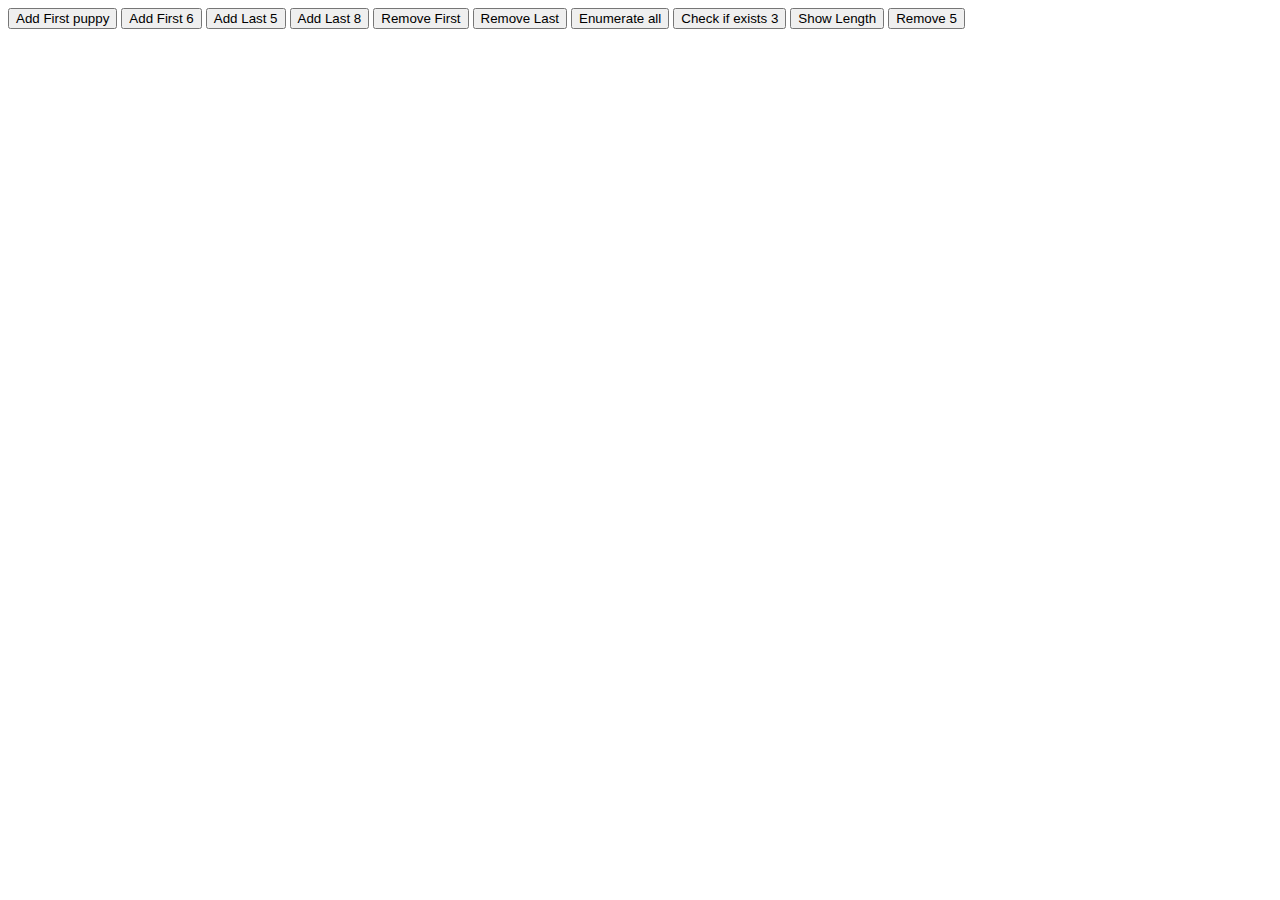
<file: algorithms.html>
<!DOCTYPE html>
<html>

<head>
  <script type="text/javascript" src="./algorithms.js"></script>
</head>

<body>

  <!-- <button onclick="singleList.prototype.printAll.call()">Print All</button> -->
  <button onclick="singleList.prototype.addFirst('puppy')">Add First puppy</button>
  <button onclick="singleList.prototype.addFirst(6)">Add First 6</button>
  <button onclick="singleList.prototype.addLast(5)">Add Last 5</button>
  <button onclick="singleList.prototype.addLast(8)">Add Last 8</button>
  <button onclick="singleList.prototype.removeFirst()">Remove First</button>
  <button onclick="singleList.prototype.removeLast()">Remove Last</button>
  <button onclick="singleList.prototype.enumerate()">Enumerate all</button>
  <button onclick="singleList.prototype.checkIfExists(3)">Check if exists 3</button>
  <button onclick="singleList.prototype.showLength()"> Show Length </button>
  <button onclick="singleList.prototype.removeValue(5)"> Remove 5 </button>

</body>

</html>
</file>
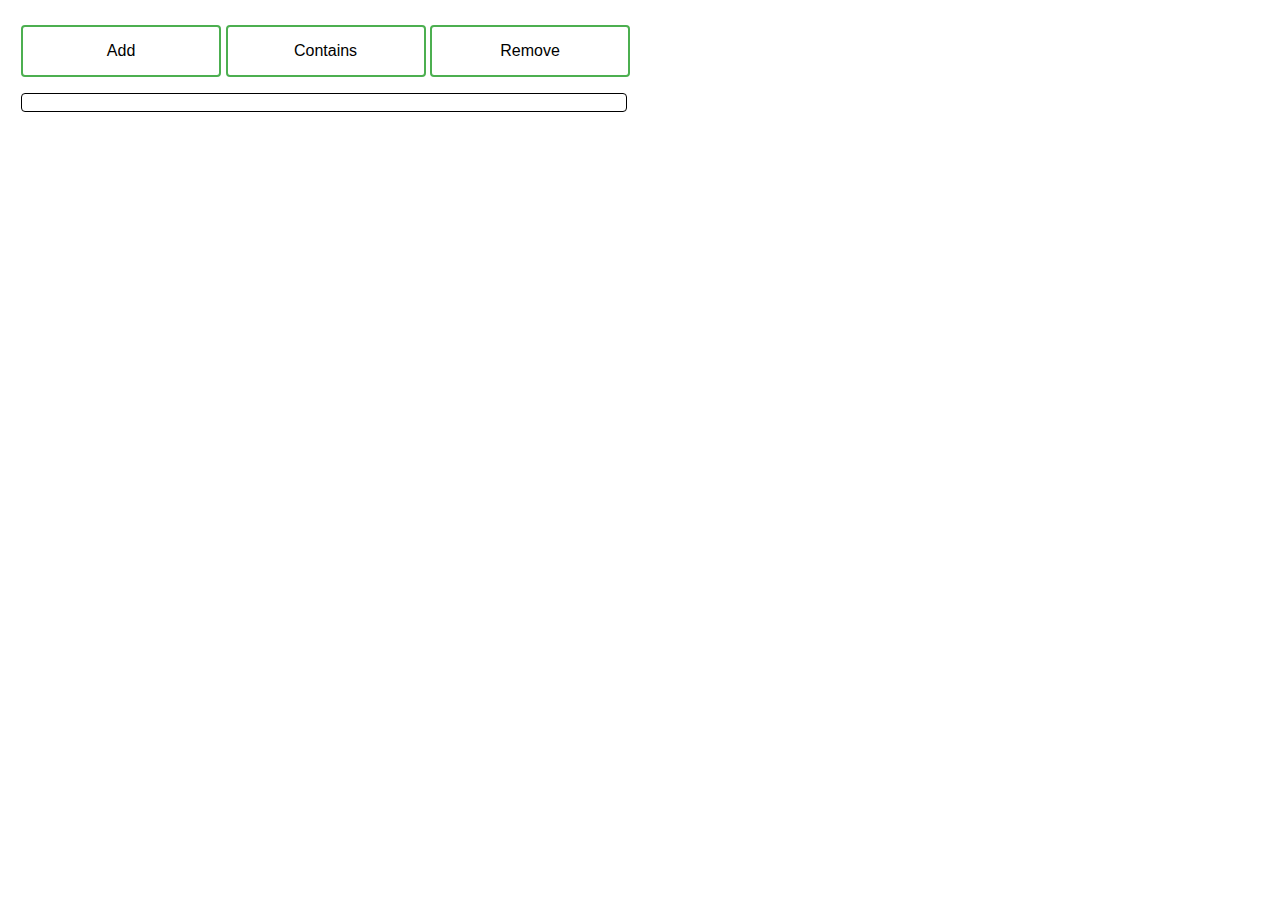
<file: binarytree.html>
<!DOCTYPE html>
<html>

<head>
  <script type="text/javascript" src="./binarytree.js"></script>
  <link rel="stylesheet" href="./binarytree.css">
</head>

<body onload="BinaryTree()">
  <div class="top">
    <button onclick="tree.add()">Add</button>
    <button onclick="tree.contains()">Contains</button>
    <button onclick="tree.remove()">Remove</button>
    <p>
      <input id="input" type="number" name="number">
    </p>
  </div>
  <div class="root">
  </div>


</body>

</html>
</file>
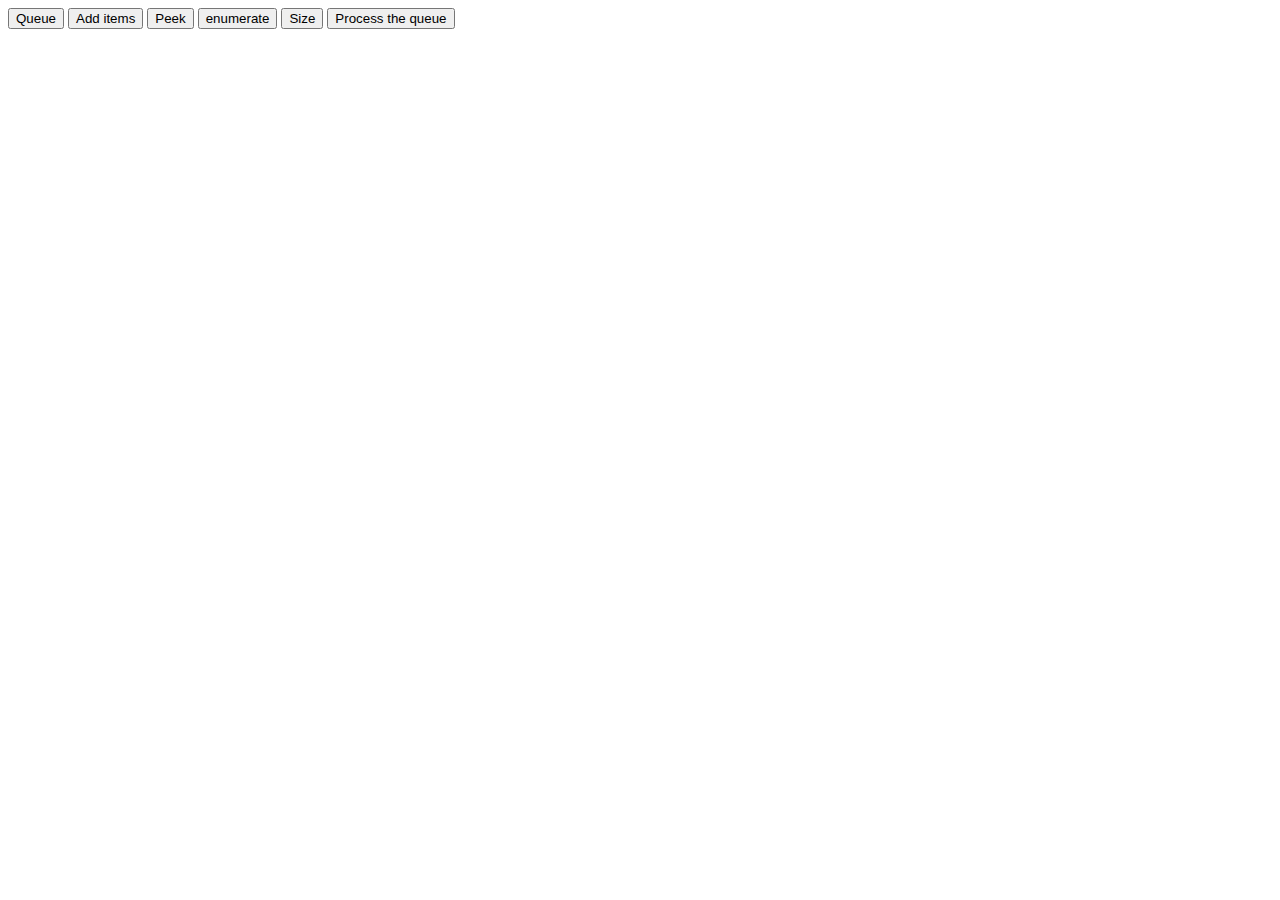
<file: queue.html>
<!DOCTYPE html>
<html>

<head>
  <script type="text/javascript" src="./queue.js"></script>
</head>

<body>

  <button onClick="Queue()">Queue</button>

  <button onclick="Queue.prototype.enqueue()">Add items</button>  
  <button onclick="Queue.prototype.peek()">Peek</button>  
  <button onclick="Queue.prototype.enumerate()">enumerate</button>  
  <button onclick="Queue.prototype.size()">Size</button>    
  <button onclick="Queue.prototype.dequeue()">Process the queue</button>  
  

</body>

</html>
</file>
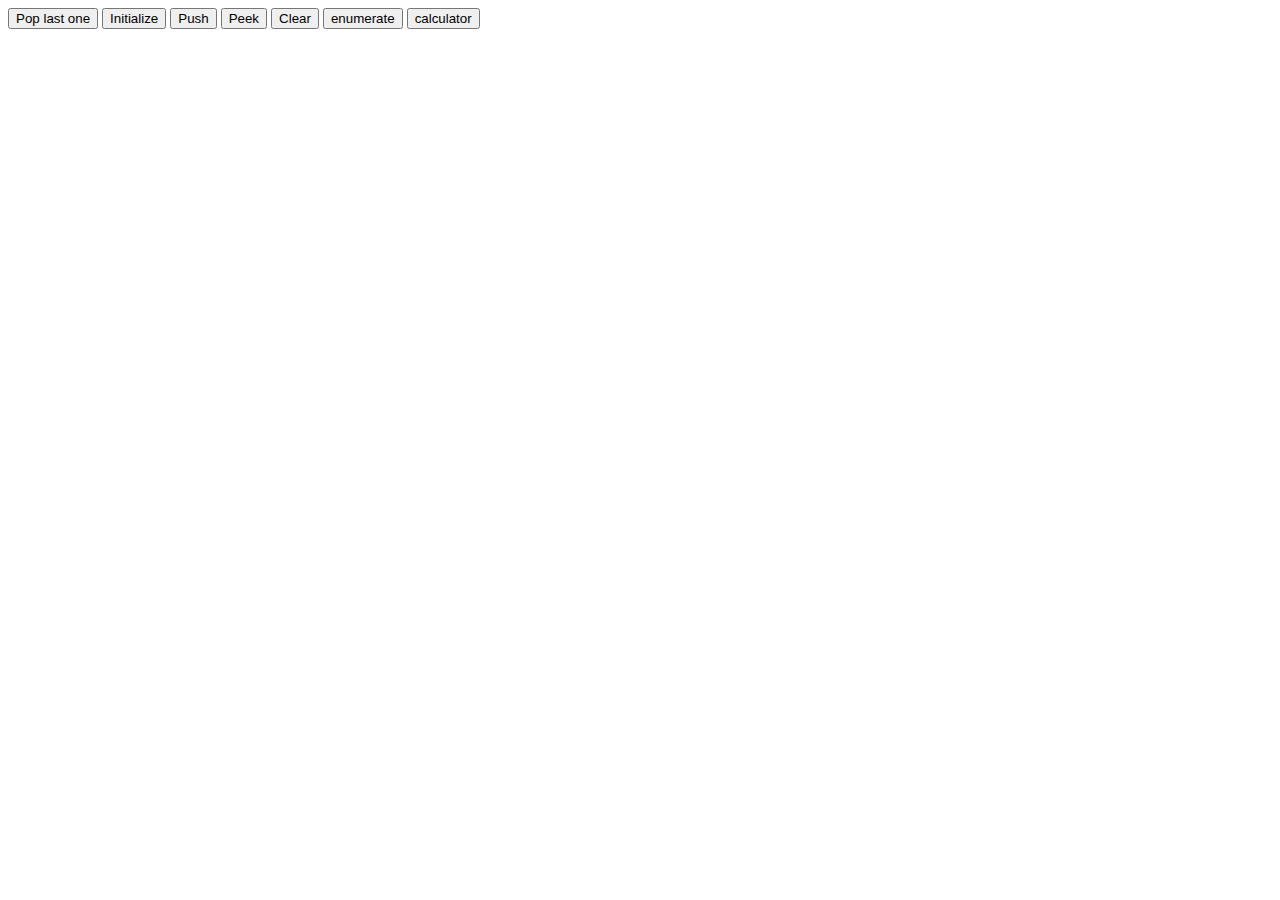
<file: stack.html>
<!DOCTYPE html>
<html>

<head>
  <script type="text/javascript" src="./stack.js"></script>
</head>

<body>

  <button onclick="Stack.prototype.pop()">Pop last one</button>
  <button onclick="Stack()">Initialize</button>
  <button onclick="Stack.prototype.push()">Push</button>
  <!-- <button onclick="Stack.prototype.push(5)">Push 5</button>
  <button onclick="Stack.prototype.push(2)">Push 2</button> -->
  <button onclick="Stack.prototype.peek()">Peek</button>
  <button onclick="Stack.prototype.clear()">Clear</button>
  <button onclick="Stack.prototype.enumerate()">enumerate</button>
  <button onclick="Stack.prototype.calculator()">calculator</button>
  
</body>

</html>
</file>
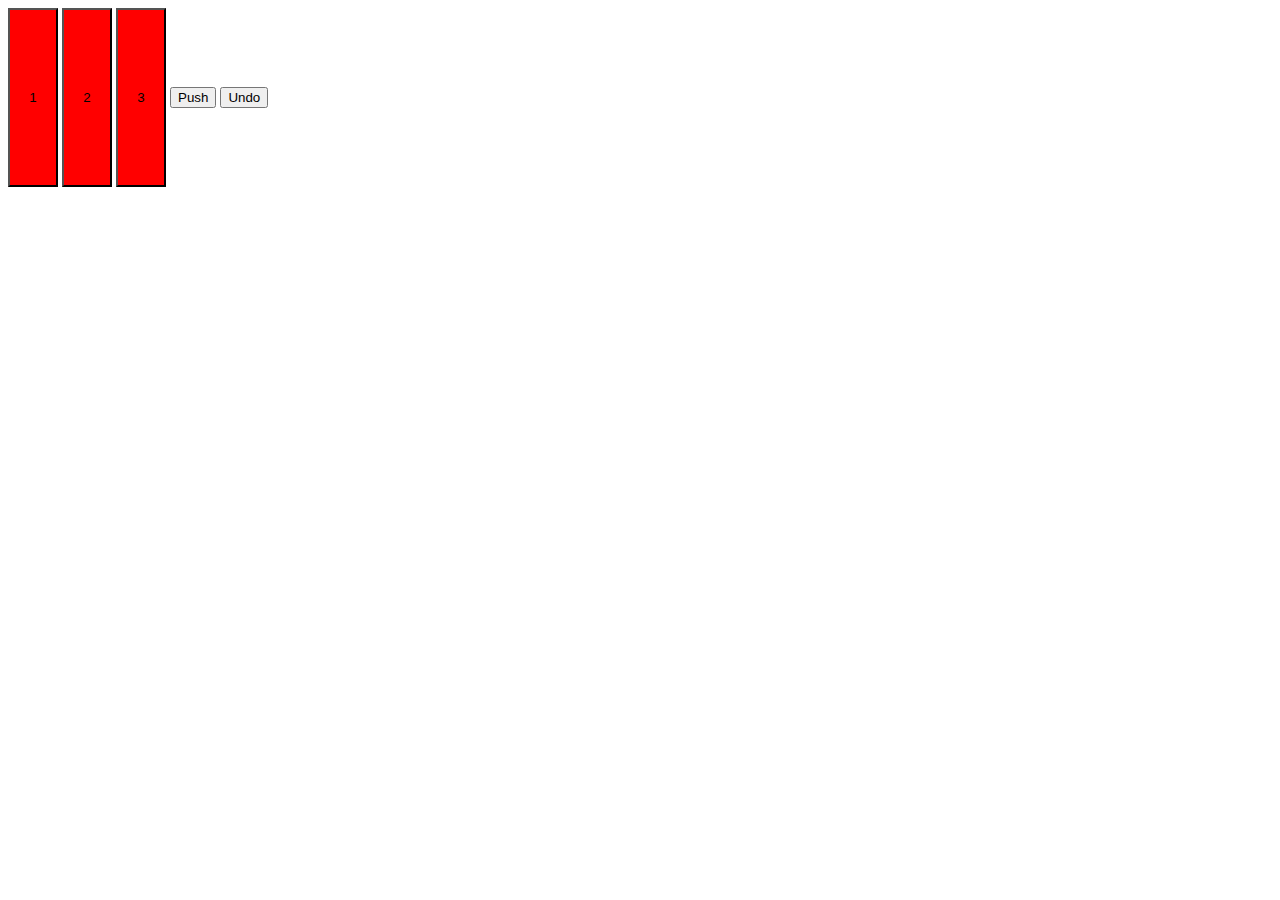
<file: undo.html>
<!DOCTYPE html>
<html>

<head>
  <script type="text/javascript" src="./undo.js"></script>
</head>

<body>

  <button id="button1" onclick="Stack.prototype.push('button1')" style="background-color:red; height:179px; width:50px;margin:20,10,0,0">1</button>
  <button id="button2" onclick="Stack.prototype.push('button2')" style="background-color:red; height:179px; width:50px;margin:110,10,0,0">2</button>
  <button id="button3" onclick="Stack.prototype.push('button3')" style="background-color:red; height:179px; width:50px;margin:210,10,0,0">3</button>
  
  <button onclick="Stack()">Push</button>
  <button onclick="Stack.prototype.undo()">Undo</button>
  
  
</body>

</html>
</file>
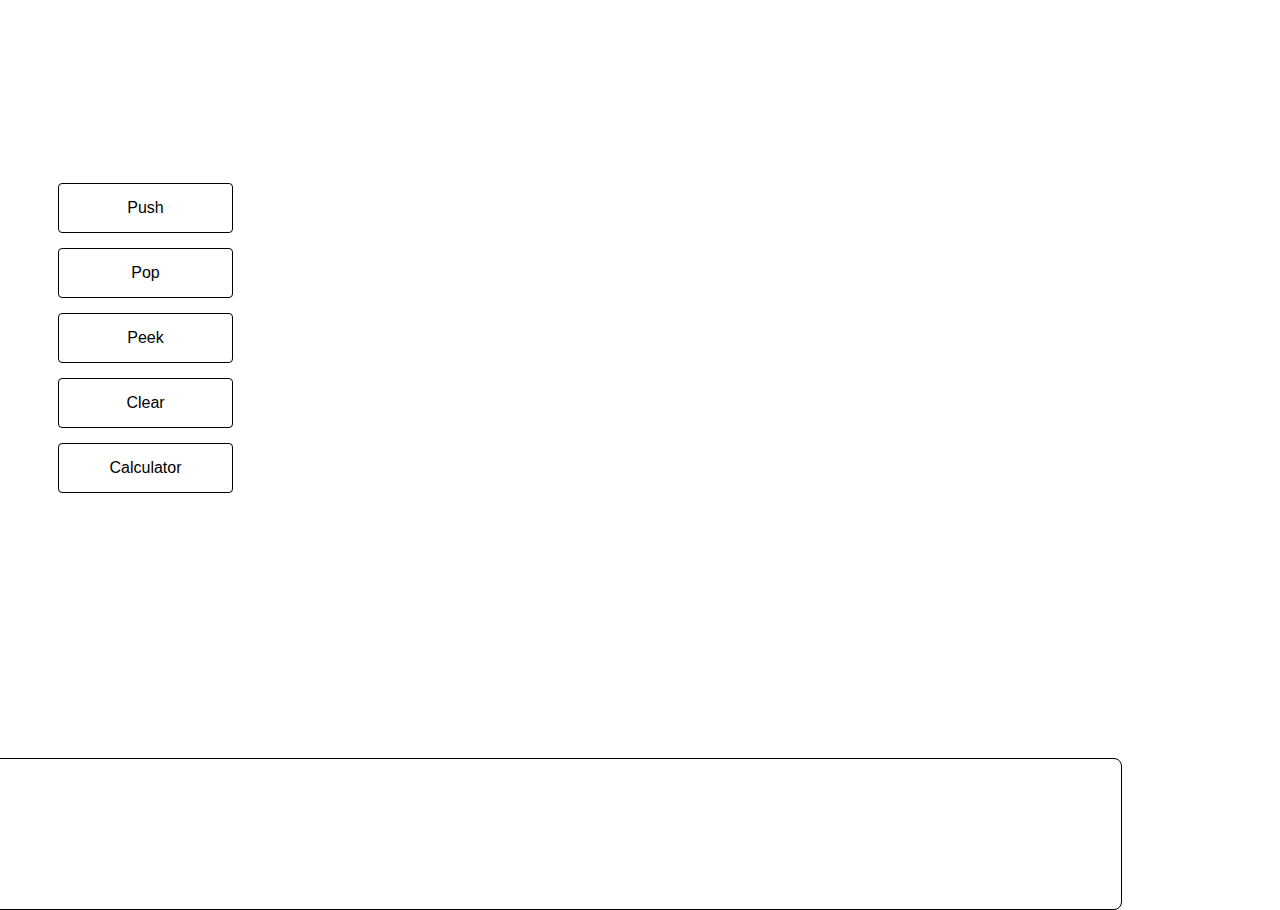
<file: stack/stack.html>
<!DOCTYPE html>
<html>

<head>
  <script type="text/javascript" src="./stack.js"></script>
  <link rel="stylesheet" href="./stack.css">
</head>

<body onload="Stack()">
  <div id="buttons">
    <button onclick="initStack.push()">Push</button>      
    <button onclick="initStack.pop()">Pop</button>
    <button onclick="initStack.peek()">Peek</button>
    <button onclick="initStack.clear()">Clear</button>
    <button onclick="initStack.calculator()">Calculator</button>
  </div>
  <div id="stack"></div>
</body>

</html>
</file>
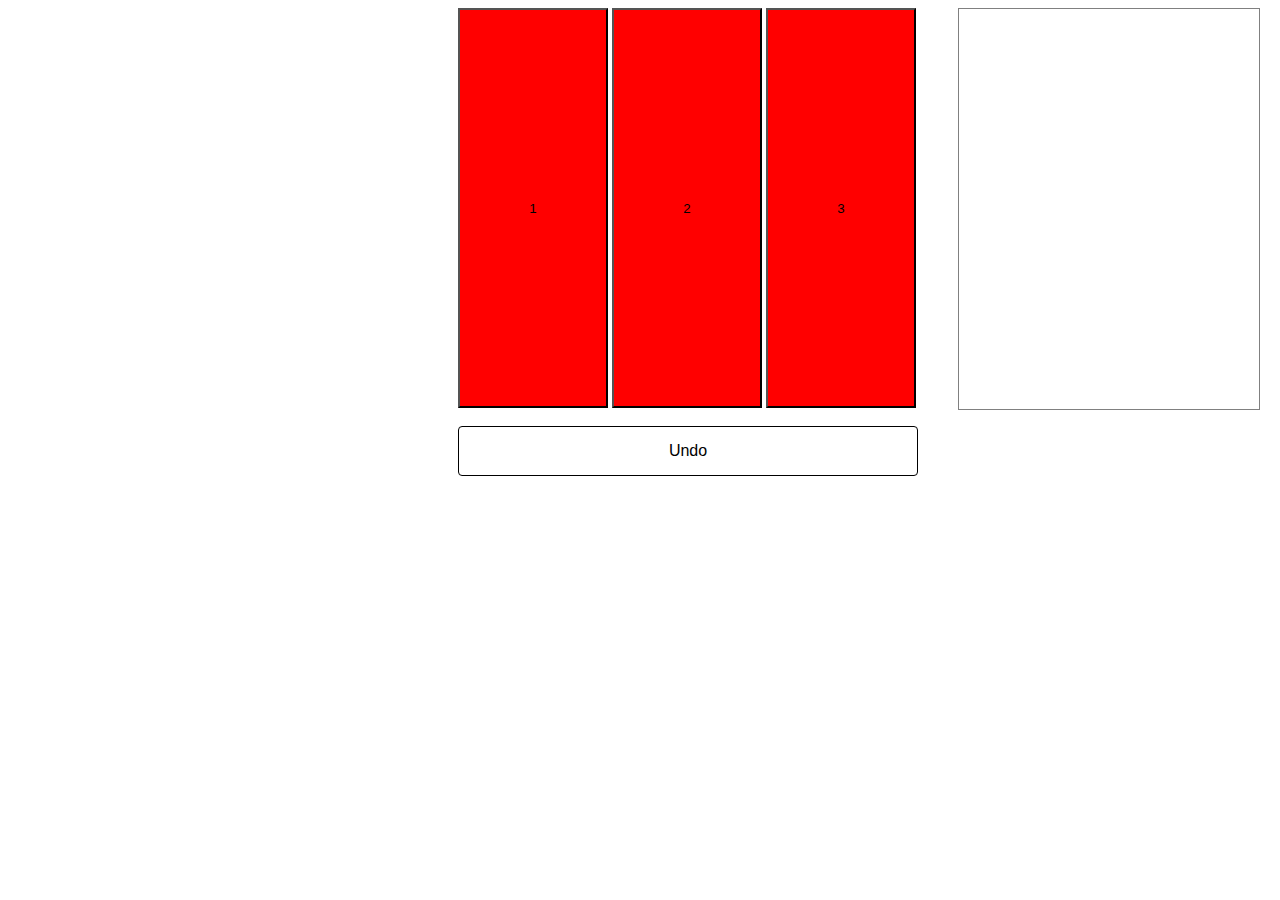
<file: stack/undo.html>
<!DOCTYPE html>
<html>

<head>
  <script type="text/javascript" src="./undo.js"></script>
  <link rel="stylesheet" href="./undo.css">
</head>

<body >
  <div id="buttons">
    <button id="button1" onclick="stack.push('button1')" style="margin:20,10,0,0">1</button>
    <button id="button2" onclick="stack.push('button2')" style="margin:110,10,0,0">2</button>
    <button id="button3" onclick="stack.push('button3')" style="margin:210,10,0,0">3</button>
    <br>
    <br>
    <button id="undo" onclick="stack.undo()">Undo</button>
  </div>
  <div id="colors">

  </div>

</body>

</html>
</file>
<file: binarytree.css>
.top  {
  position: absolute;
  top: 25px;
  right: 650px;
}

/* #nodes {
  position: absolute;
  width: 100%;
  top:135px;
  height: 100%;
} */

button {
  width: 200px;
  background-color: white;
  color: black;
  border: 2px solid #4CAF50;
  padding: 15px 32px;
  text-align: center;
  text-decoration: none;
  display: inline-block;
  font-size: 16px;
  border-radius: 4px;
  -webkit-transition-duration: 0.4s;
  transition-duration: 0.4s;
}

input {
  width: 600px;
  border: 0.5px solid black;
  border-radius: 4px;
  margin: 0 auto;
}

button:hover {
  background-color: #4CAF50;
  color: white;
}

span:hover {
  background: #e9453f;
  color: #fff;
}

span:last-child:hover {

  background: #e9453f;
  color: #fff;
}



body {
  min-width: 1100px;
  padding: 50px;
  font: 16px Verdana, sans-serif;
}

.root {
  width: 100%;
  top:150px;
  height: 100%;
  position: relative;
}

.level {
  margin-left: 240px;
  position: relative;
}

.level::before { 
  content: "";
  width: 50px;
  border-top: 2px solid #eee9dc;
  position: absolute;
  left: -95px;
  top: 50%;
  margin-top: 1px;
}

.item {
  min-height: 50px;
  position: relative;
}


.item:first-child::before {
  width: 10px;
  height: 50%;
  top: 50%;
  margin-top: 2px;
  border-top-left-radius: 10px;
}

 .item:first-child::after {
  height: 10px;
  border-top-left-radius: 10px;
}

.item:last-child::before {
  width: 10px;
  height: 50%;
  border-bottom-left-radius: 10px;
}

.item:last-child::after {
  height: 10px;
  border-top: none;
  border-bottom: 2px solid #eee9dc;
  border-bottom-left-radius: 10px;
  margin-top: -11px;
}

.item:only-child::before {
  display: none;
}

.item::before {
  content: "";
  height: 100%;
  border-left: 2px solid #eee9dc;
  position: absolute;
  left: -48px;
}

.item::after {
  content: "";
  width: 46px;
  border-top: 2px solid #eee9dc;
  position: absolute;
  left: -46px;
  top: 50%;
  margin-top: 1px;
}

.title {
  width: 120px;
  padding: 5px 10px;
  line-height: 20px;
  text-align: center;
  border: 2px solid #eee9dc;
  border-radius: 5px;
  display: block;
  position: absolute;
  left: 0;
  top: 50%;
  margin-top: -15px;
}

.lv1::before {
  display: none;
}

.lv1 > .item::before {
  display: none;
}

.lv1 > .item::after {
  display: none;
}

.item:only-child::before {
  display: none;
}

.item:only-child::after {
  border-bottom-left-radius: 0px;
  height: 12px;
}
</file>
<file: stack/stack.css>
button {
  width: 175px;
  background-color: white;
  color: black;
  border: 1px solid black;
  padding: 15px 32px;
  text-align: center;
  text-decoration: none;
  display: inline-block;
  font-size: 16px;
  border-radius: 4px;
  -webkit-transition-duration: 0.4s;
  transition-duration: 0.4s;
  margin-bottom: 15px;
}

button:hover {
  background-color: lightgrey;
  color: black;
}

#buttons {
  margin-left: 50px;
  float: left;
  width: 100px;
  margin-top: 175px;
}

#stack {
  border: 1px solid black;
  border-radius: 8px;
  width: 1400px;
  height: 150px;
  margin-right: 150px;
  margin-top: 250px;
  float: right;
}

.stackElement {
  width: 50px;
  height: 145px;
  margin: 2px;
}
</file>
<file: stack/undo.css>
#undo:last-child {
  width: 460px;
  background-color: white;
  color: black;
  border: 1px solid black;
  padding: 15px 32px;
  text-align: center;
  text-decoration: none;
  display: inline-block;
  font-size: 16px;
  border-radius: 4px;
  -webkit-transition-duration: 0.4s;
  transition-duration: 0.4s;
  height: 50px;
}

#undo:last-child:hover {
  background-color: lightgray;
  color: black;
}

#buttons {
  margin-left: 450px;
  float: left;
  width: 500px;
}

#colors {
  border: 1px solid grey;
  height: 400px;
  width: 300px;
  overflow: auto;
}

p {
  font: 14px arial, sans-serif;
}

button {
  background-color:red; 
  height:400px; 
  width:150px;
}
</file>
